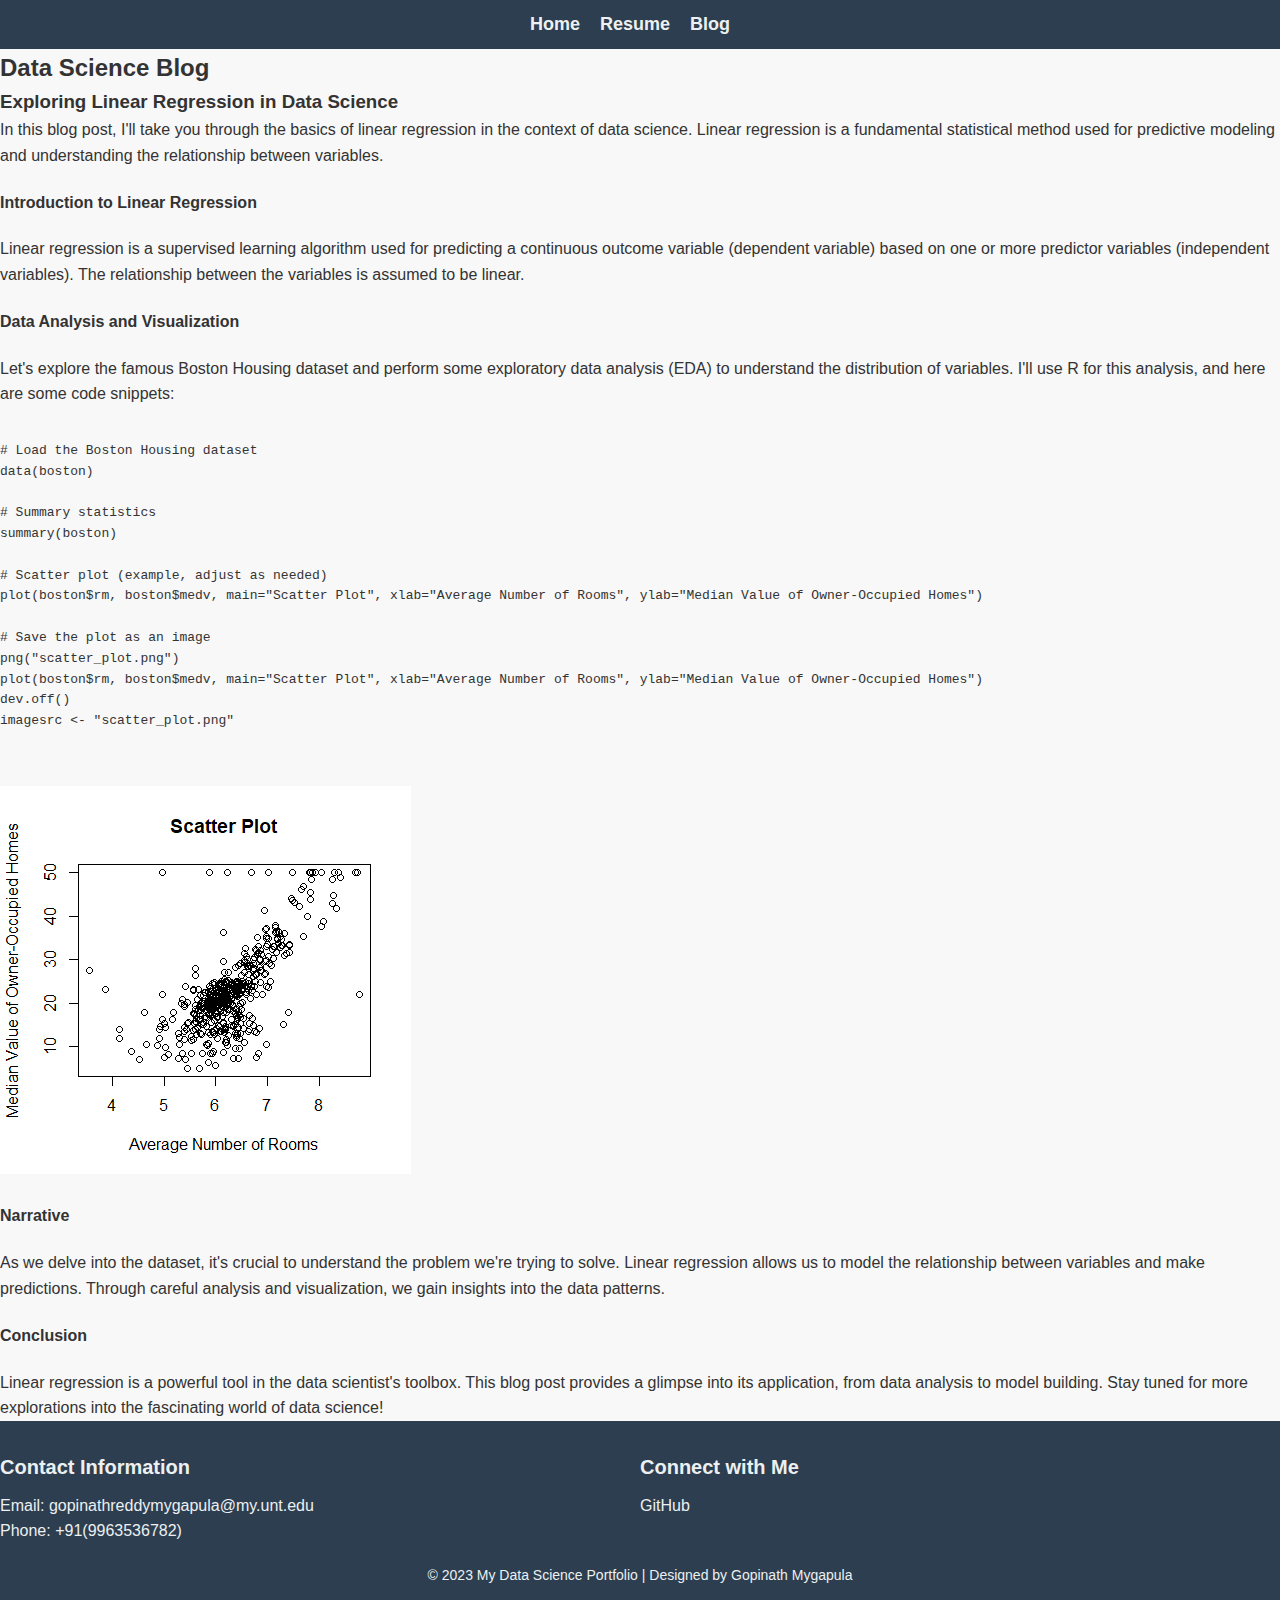
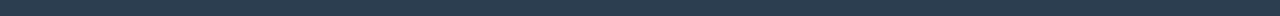
<file: blog.html>
<!DOCTYPE html>
<html lang="en">

<head>
    <meta charset="UTF-8">
    <meta name="viewport" content="width=device-width, initial-scale=1.0">
    <link rel="stylesheet" href="css/style.css">
    <title>Data Science Blog</title>
</head>

<body>
    <!-- Navigation Bar -->
    <nav>
        <ul>
            <li><a href="index.html">Home</a></li>
            <li><a href="resume.html">Resume</a></li>
            <li><a href="blog.html">Blog</a></li>
        </ul>
    </nav>

    <section id="blog">
        <h2>Data Science Blog</h2>

        <article>
            <h3>Exploring Linear Regression in Data Science</h3>
            <p>In this blog post, I'll take you through the basics of linear regression in the context of data science.
                Linear regression is a fundamental statistical method used for predictive modeling and understanding the
                relationship between variables.</p>

            <h4>Introduction to Linear Regression</h4>
            <p>Linear regression is a supervised learning algorithm used for predicting a continuous outcome variable
                (dependent variable) based on one or more predictor variables (independent variables). The relationship
                between the variables is assumed to be linear.</p>

            <h4>Data Analysis and Visualization</h4>
            <p>Let's explore the famous Boston Housing dataset and perform some exploratory data analysis (EDA) to
                understand the distribution of variables. I'll use R for this analysis, and here are some code snippets:
            </p>

            <pre>
            <code>
# Load the Boston Housing dataset
data(boston)

# Summary statistics
summary(boston)

# Scatter plot (example, adjust as needed)
plot(boston$rm, boston$medv, main="Scatter Plot", xlab="Average Number of Rooms", ylab="Median Value of Owner-Occupied Homes")

# Save the plot as an image
png("scatter_plot.png")
plot(boston$rm, boston$medv, main="Scatter Plot", xlab="Average Number of Rooms", ylab="Median Value of Owner-Occupied Homes")
dev.off()
imagesrc <- "scatter_plot.png"
            </code>
            </pre>
            <img src="images/eda.jpeg" alt="Scatter Plot" />
            <h4>Narrative</h4>
            <p>As we delve into the dataset, it's crucial to understand the problem we're trying to solve. Linear
                regression allows us to model the relationship between variables and make predictions. Through careful
                analysis and visualization, we gain insights into the data patterns.</p>

            <h4>Conclusion</h4>
            <p>Linear regression is a powerful tool in the data scientist's toolbox. This blog post provides a glimpse
                into its application, from data analysis to model building. Stay tuned for more explorations into the
                fascinating world of data science!</p>

    

        </article>

    </section>
    <footer>
        <div class="footer-content">
            <div class="footer-contact">
                <h3>Contact Information</h3>

                <p>Email: gopinathreddymygapula@my.unt.edu</p>
                <p>Phone: +91(9963536782)</p>
            </div>
            <div class="footer-social">
                <h3>Connect with Me</h3>
                <ul>
                    <li><a href="https://github.com/gopinathreddymygapula" target="_blank">GitHub</a></li>
                </ul>
            </div>
        </div>
        <div class="footer-bottom">
            <p>&copy; 2023 My Data Science Portfolio | Designed by Gopinath Mygapula</p>
        </div>
    </footer>
    <script src="js/script.js"></script>
</body>

</html>
</file>
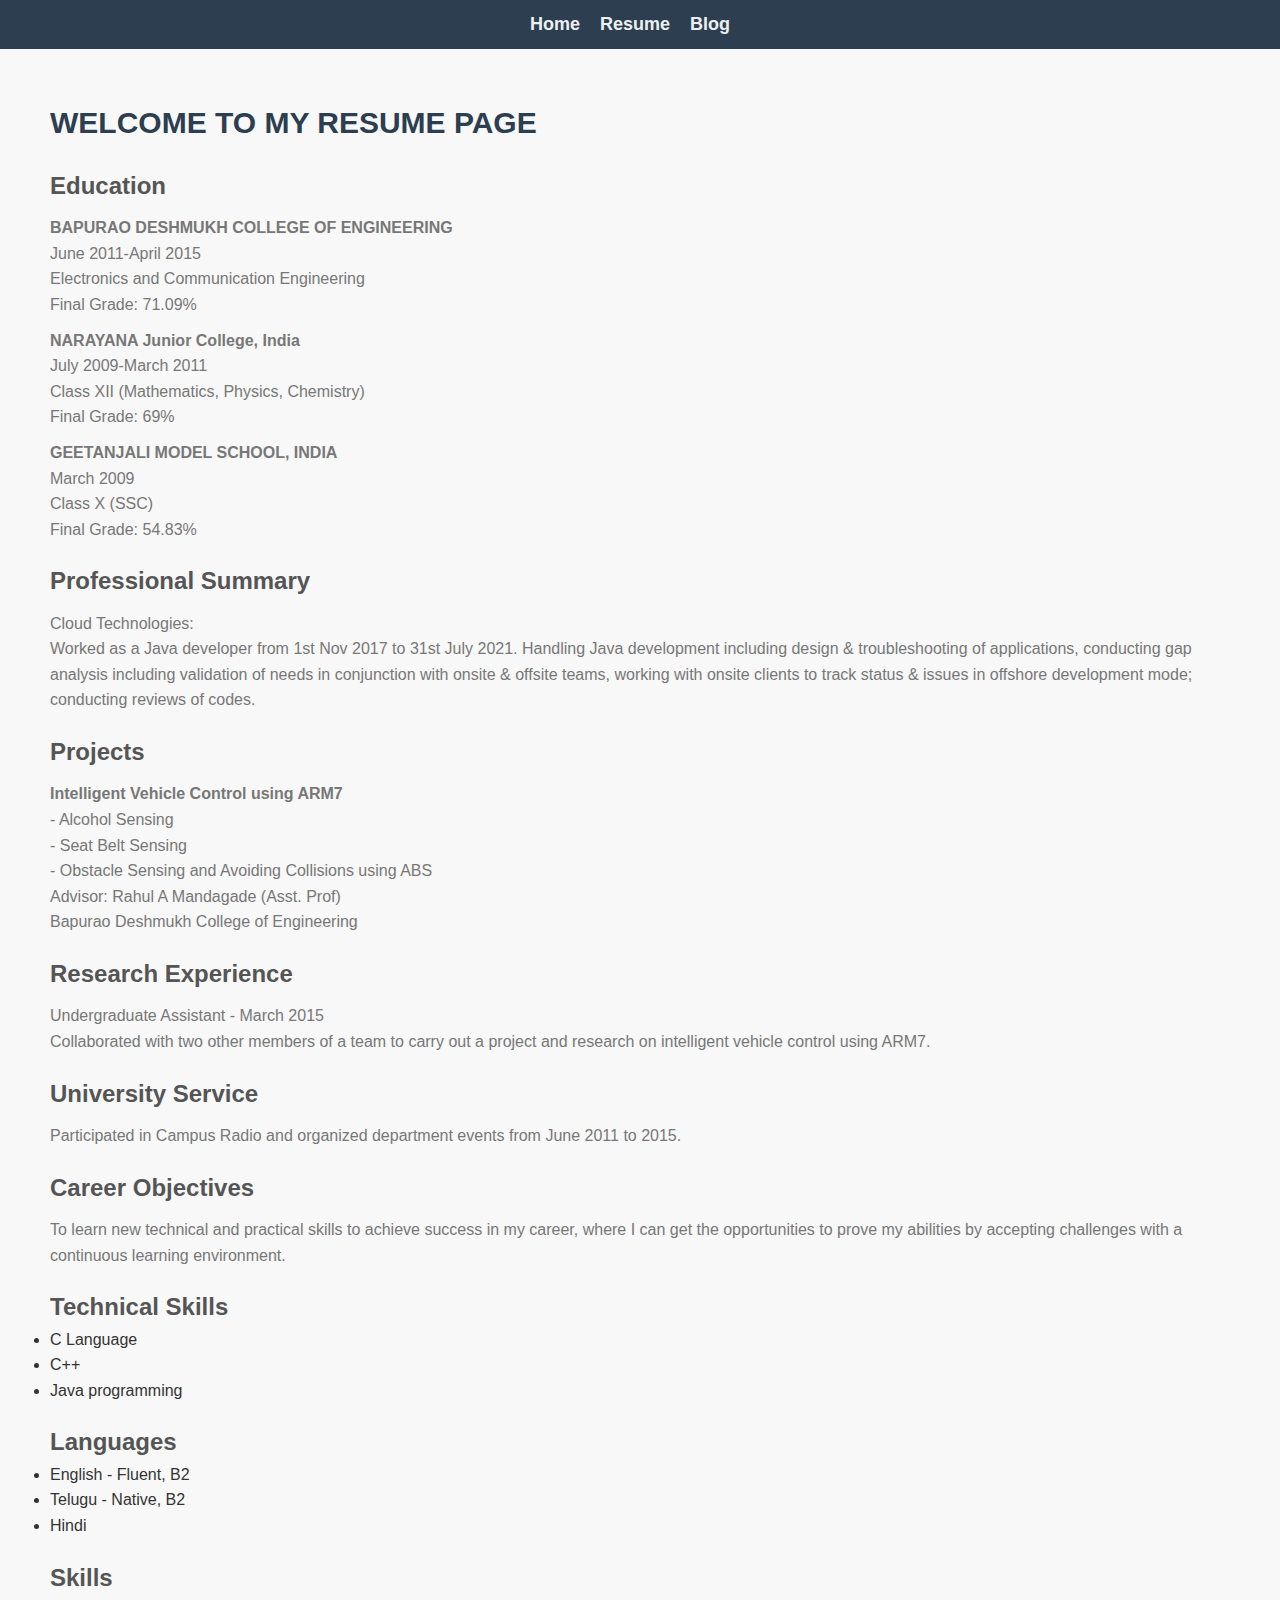
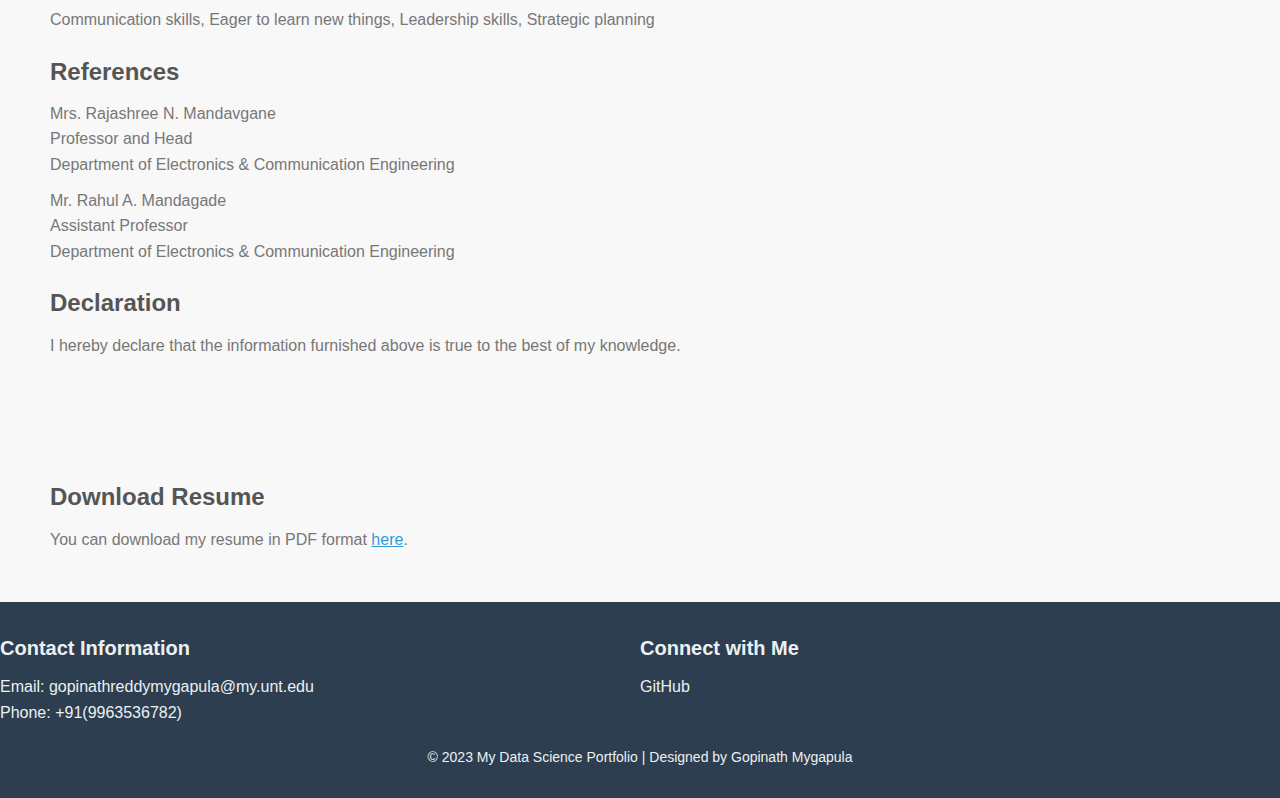
<file: resume.html>
<!DOCTYPE html>
<html lang="en">
<head>
    <meta charset="UTF-8">
    <meta name="viewport" content="width=device-width, initial-scale=1.0">
    <link rel="stylesheet" href="css/style.css">
    <title>Resume - MyGapula Gopinath Reddy</title>
</head>
<body>
    <nav>
        <ul>
            <li><a href="index.html">Home</a></li>
            <li><a href="resume.html">Resume</a></li>
            <li><a href="blog.html">Blog</a></li>
        </ul>
    </nav>
    <section id="resume">
        <h2>WELCOME TO MY RESUME PAGE</h2>

        <h3>Education</h3>
        <p><strong>BAPURAO DESHMUKH COLLEGE OF ENGINEERING</strong><br>
        June 2011-April 2015<br>
        Electronics and Communication Engineering<br>
        Final Grade: 71.09%</p>

        <p><strong>NARAYANA Junior College, India</strong><br>
        July 2009-March 2011<br>
        Class XII (Mathematics, Physics, Chemistry)<br>
        Final Grade: 69%</p>

        <p><strong>GEETANJALI MODEL SCHOOL, INDIA</strong><br>
        March 2009<br>
        Class X (SSC)<br>
        Final Grade: 54.83%</p>

        <h3>Professional Summary</h3>
        <p>Cloud Technologies:<br>
        Worked as a Java developer from 1st Nov 2017 to 31st July 2021. Handling Java development including design & troubleshooting of applications, conducting gap analysis including validation of needs in conjunction with onsite & offsite teams, working with onsite clients to track status & issues in offshore development mode; conducting reviews of codes.</p>

        <h3>Projects</h3>
        <p><strong>Intelligent Vehicle Control using ARM7</strong><br>
        - Alcohol Sensing<br>
        - Seat Belt Sensing<br>
        - Obstacle Sensing and Avoiding Collisions using ABS<br>
        Advisor: Rahul A Mandagade (Asst. Prof)<br>
        Bapurao Deshmukh College of Engineering</p>

        <h3>Research Experience</h3>
        <p>Undergraduate Assistant - March 2015<br>
        Collaborated with two other members of a team to carry out a project and research on intelligent vehicle control using ARM7.</p>

        <h3>University Service</h3>
        <p>Participated in Campus Radio and organized department events from June 2011 to 2015.</p>

        <h3>Career Objectives</h3>
        <p>To learn new technical and practical skills to achieve success in my career, where I can get the opportunities to prove my abilities by accepting challenges with a continuous learning environment.</p>

        <h3>Technical Skills</h3>
        <ul>
            <li>C Language</li>
            <li>C++</li>
            <li>Java programming</li>
        </ul>

        <h3>Languages</h3>
        <ul>
            <li>English - Fluent, B2</li>
            <li>Telugu - Native, B2</li>
            <li>Hindi</li>
        </ul>

        <h3>Skills</h3>
        <p>Communication skills, Eager to learn new things, Leadership skills, Strategic planning</p>

        <h3>References</h3>
        <p>Mrs. Rajashree N. Mandavgane<br>
        Professor and Head<br>
        Department of Electronics & Communication Engineering</p>

        <p>Mr. Rahul A. Mandagade<br>
        Assistant Professor<br>
        Department of Electronics & Communication Engineering</p>

        <h3>Declaration</h3>
        <p>I hereby declare that the information furnished above is true to the best of my knowledge.</p>
    </section>
    <section id="resume">
        <h3>Download Resume</h3>
        <p>You can download my resume in PDF format <a href="resume.pdf" download>here</a>.</p>
    </section>
    <footer>
        <div class="footer-content">
            <div class="footer-contact">
                <h3>Contact Information</h3>
                <p>Email: gopinathreddymygapula@my.unt.edu</p>
                <p>Phone: +91(9963536782)</p>
            </div>
            <div class="footer-social">
                <h3>Connect with Me</h3>
                <ul>
                    <li><a href="https://github.com/gopinathreddymygapula" target="_blank">GitHub</a></li>
                </ul>
            </div>
        </div>
        <div class="footer-bottom">
            <p>&copy; 2023 My Data Science Portfolio | Designed by Gopinath Mygapula</p>
        </div>
    </footer>
    <script src="js/script.js"></script>
</body>
</html>
</file>
<file: css/style.css>
body, h1, h2, h3, p, ul, li {
    margin: 0;
    padding: 0;
    box-sizing: border-box;
}

body {
    font-family: 'Roboto', sans-serif;
    line-height: 1.6;
    background-color: #f8f8f8;
    color: #333;
}

/* Navigation Bar styles */
nav {
    background-color: #2c3e50;
    color: #ecf0f1;
    padding: 10px;
}

nav ul {
    list-style: none;
    display: flex;
    justify-content: center;
}

nav li {
    margin-right: 20px;
}

nav a {
    text-decoration: none;
    color: #ecf0f1;
    font-weight: bold;
    font-size: 18px;
    transition: color 0.3s ease;
}

nav a:hover {
    color: #3498db;
}

/* Home section styles */
#home {
    text-align: center;
    padding: 50px;
    background-color: #ecf0f1;
}

#home h1 {
    font-size: 36px;
    color: #2c3e50;
}

#home img {
    border-radius: 50%;
    margin-top: 20px;
    width: 150px;
    height: 150px;
    object-fit: cover;
    border: 4px solid #3498db;
}

#home p {
    margin-top: 20px;
    color: #555;
}

/* Resume section styles */
#resume {
    padding: 50px;
}

#resume h2 {
    font-size: 30px;
    color: #2c3e50;
}

#resume h3 {
    font-size: 24px;
    color: #555;
    margin-top: 20px;
}

#resume p {
    margin-top: 10px;
    color: #777;
}

#resume a {
    color: #3498db;
    transition: color 0.3s ease;
}

#resume a:hover {
    color: #2980b9;
}

/* Responsive styles */
@media only screen and (max-width: 768px) {
    nav ul {
        flex-direction: column;
        align-items: center;
    }

    nav li {
        margin-bottom: 10px;
    }

    #home, #resume {
        padding: 30px;
    }
}
footer {
    background-color: #2c3e50;
    color: #ecf0f1;
    padding: 30px 0;
}

.footer-content {
    display: flex;
    justify-content: space-around;
}

.footer-contact, .footer-social {
    flex: 1;
}

.footer-contact h3, .footer-social h3 {
    font-size: 20px;
    margin-bottom: 10px;
}

.footer-social ul {
    list-style: none;
    padding: 0;
}

.footer-social li {
    margin-bottom: 8px;
}

.footer-social a {
    text-decoration: none;
    color: #ecf0f1;
    transition: color 0.3s ease;
}

.footer-social a:hover {
    color: #3498db;
}

.footer-bottom {
    margin-top: 20px;
    text-align: center;
}

.footer-bottom p {
    font-size: 14px;
}
</file>
